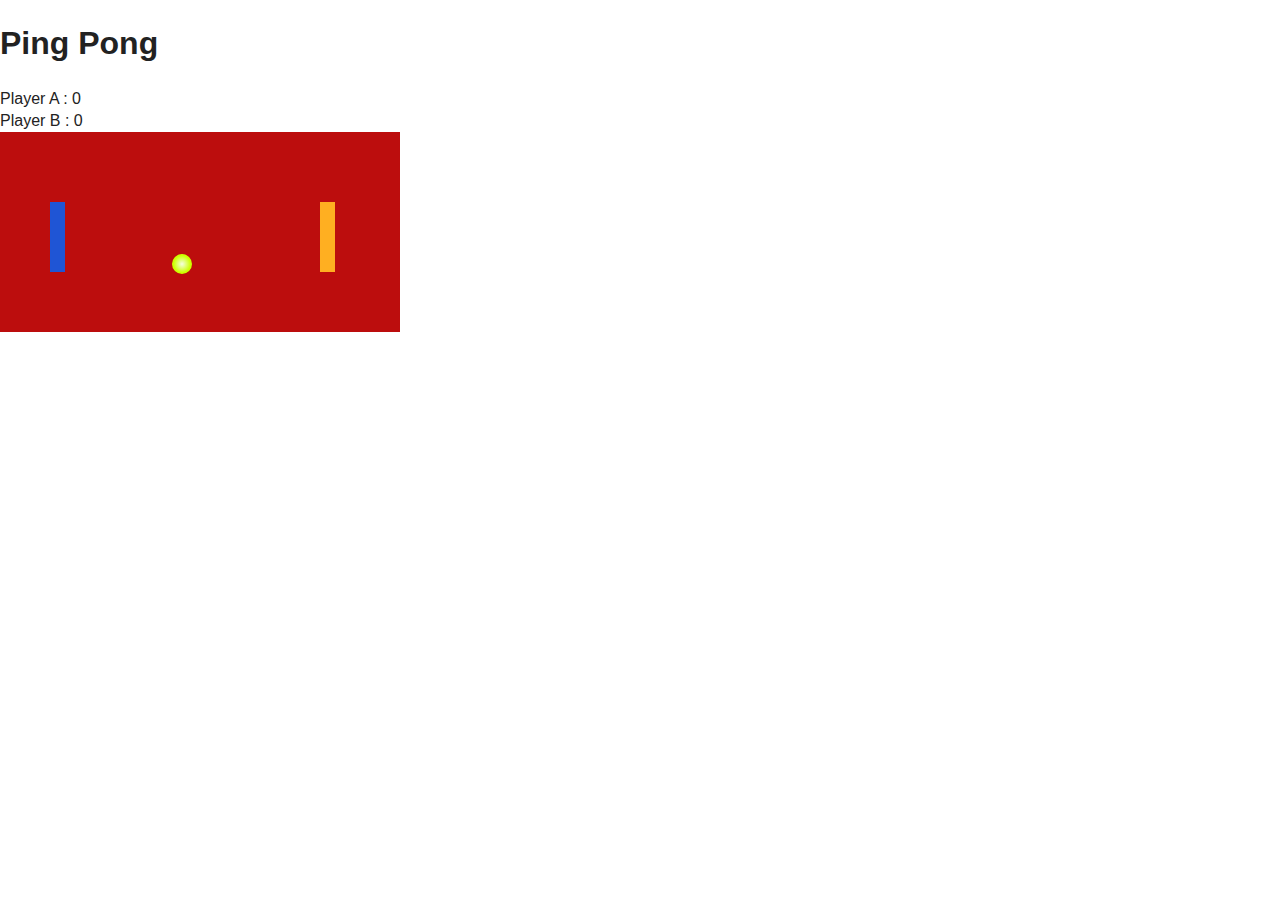
<file: pingpong/index.html>
<!DOCTYPE html>
<!--[if lt IE 7]>
<html class="no-js lt-ie9 lt-ie8 lt-ie7"> <![endif]-->
<!--[if IE 7]>
<html class="no-js lt-ie9 lt-ie8"> <![endif]-->
<!--[if IE 8]>
<html class="no-js lt-ie9"> <![endif]-->
<!--[if gt IE 8]><!-->
<html class="no-js"> <!--<![endif]-->
<head>
    <meta charset="utf-8">
    <meta http-equiv="X-UA-Compatible" content="IE=edge,chrome=1">
    <title>Ping Pong</title>
    <meta name="description" content="">
    <meta name="viewport" content="width=device-width">

    <!-- Place favicon.ico and apple-touch-icon.png in the root directory -->

    <link rel="stylesheet" href="css/normalize.css">
    <link rel="stylesheet" href="css/main.css">
    <script src="js/vendor/modernizr-2.6.2.min.js"></script>
    <style>
        #playground{
            background: rgba(184, 0, 0, 0.95);
            width: 400px;
            height: 200px;
            position: relative;
            overflow: hidden;
        }
        #ball {
            background: #f3ffd1; /* Old browsers */
            background: -moz-radial-gradient(center, ellipse cover,  #f3ffd1 4%, #ccff00 61%); /* FF3.6+ */
            background: -webkit-gradient(radial, center center, 0px, center center, 100%, color-stop(4%,#f3ffd1), color-stop(61%,#ccff00)); /* Chrome,Safari4+ */
            background: -webkit-radial-gradient(center, ellipse cover,  #f3ffd1 4%,#ccff00 61%); /* Chrome10+,Safari5.1+ */
            background: -o-radial-gradient(center, ellipse cover,  #f3ffd1 4%,#ccff00 61%); /* Opera 12+ */
            background: -ms-radial-gradient(center, ellipse cover,  #f3ffd1 4%,#ccff00 61%); /* IE10+ */
            background: radial-gradient(ellipse at center,  #f3ffd1 4%,#ccff00 61%); /* W3C */
            filter: progid:DXImageTransform.Microsoft.gradient( startColorstr='#f3ffd1', endColorstr='#ccff00',GradientType=1 ); /* IE6-9 fallback on horizontal gradient */
            position: absolute;
            width: 0px;
            height: 0px;
            left: 150px;
            top: 100px;
            border-radius: 10px;
        }
        .paddle {
            background: #1f55d5;
            left: 50px;
            top: 70px;
            position: absolute;
            width: 15px;
            height: 70px;
        }
        #paddleB {
            left: 320px;
            background: #FFAF21;
        }
    </style>
</head>
<body>
<!--[if lt IE 7]>
<p class="chromeframe">You are using an <strong>outdated</strong> browser. Please <a href="http://browsehappy.com/">upgrade
    your browser</a> or <a href="http://www.google.com/chromeframe/?redirect=true">activate Google Chrome Frame</a> to
    improve your experience.</p>
<![endif]-->
<header>
    <h1>Ping Pong</h1>
</header>

<div id="scoreboard">
    <div class="score">Player A : <span id="scoreA">0</span></div>
    <div class="score">Player B : <span id="scoreB">0</span></div>
</div>

<div id="game">
    <div id="playground">
        <div id="paddleA" class="paddle"></div>
        <div id="paddleB" class="paddle"></div>
        <div id="ball"></div>
    </div>
</div>

<footer>

</footer>

<!--<script src="//ajax.googleapis.com/ajax/libs/jquery/1.8.3/jquery.min.js"></script>-->
<script>window.jQuery || document.write('<script src="js/vendor/jquery-1.8.3.min.js"><\/script>')</script>
<script src="js/plugins.js"></script>
<script src="js/html5games.pingpong.js"></script>

</body>
</html>
</file>
<file: pingpong/css/main.css>
/*
 * HTML5 Boilerplate
 *
 * What follows is the result of much research on cross-browser styling.
 * Credit left inline and big thanks to Nicolas Gallagher, Jonathan Neal,
 * Kroc Camen, and the H5BP dev community and team.
 */

/* ==========================================================================
   Base styles: opinionated defaults
   ========================================================================== */

html,
button,
input,
select,
textarea {
    color: #222;
}

body {
    font-size: 1em;
    line-height: 1.4;
}

/*
 * Remove text-shadow in selection highlight: h5bp.com/i
 * These selection declarations have to be separate.
 * Customize the background color to match your design.
 */

::-moz-selection {
    background: #b3d4fc;
    text-shadow: none;
}

::selection {
    background: #b3d4fc;
    text-shadow: none;
}

/*
 * A better looking default horizontal rule
 */

hr {
    display: block;
    height: 1px;
    border: 0;
    border-top: 1px solid #ccc;
    margin: 1em 0;
    padding: 0;
}

/*
 * Remove the gap between images and the bottom of their containers: h5bp.com/i/440
 */

img {
    vertical-align: middle;
}

/*
 * Remove default fieldset styles.
 */

fieldset {
    border: 0;
    margin: 0;
    padding: 0;
}

/*
 * Allow only vertical resizing of textareas.
 */

textarea {
    resize: vertical;
}

/* ==========================================================================
   Chrome Frame prompt
   ========================================================================== */

.chromeframe {
    margin: 0.2em 0;
    background: #ccc;
    color: #000;
    padding: 0.2em 0;
}

/* ==========================================================================
   Author's custom styles
   ========================================================================== */

















/* ==========================================================================
   Helper classes
   ========================================================================== */

/*
 * Image replacement
 */

.ir {
    background-color: transparent;
    border: 0;
    overflow: hidden;
    /* IE 6/7 fallback */
    *text-indent: -9999px;
}

.ir:before {
    content: "";
    display: block;
    width: 0;
    height: 100%;
}

/*
 * Hide from both screenreaders and browsers: h5bp.com/u
 */

.hidden {
    display: none !important;
    visibility: hidden;
}

/*
 * Hide only visually, but have it available for screenreaders: h5bp.com/v
 */

.visuallyhidden {
    border: 0;
    clip: rect(0 0 0 0);
    height: 1px;
    margin: -1px;
    overflow: hidden;
    padding: 0;
    position: absolute;
    width: 1px;
}

/*
 * Extends the .visuallyhidden class to allow the element to be focusable
 * when navigated to via the keyboard: h5bp.com/p
 */

.visuallyhidden.focusable:active,
.visuallyhidden.focusable:focus {
    clip: auto;
    height: auto;
    margin: 0;
    overflow: visible;
    position: static;
    width: auto;
}

/*
 * Hide visually and from screenreaders, but maintain layout
 */

.invisible {
    visibility: hidden;
}

/*
 * Clearfix: contain floats
 *
 * For modern browsers
 * 1. The space content is one way to avoid an Opera bug when the
 *    `contenteditable` attribute is included anywhere else in the document.
 *    Otherwise it causes space to appear at the top and bottom of elements
 *    that receive the `clearfix` class.
 * 2. The use of `table` rather than `block` is only necessary if using
 *    `:before` to contain the top-margins of child elements.
 */

.clearfix:before,
.clearfix:after {
    content: " "; /* 1 */
    display: table; /* 2 */
}

.clearfix:after {
    clear: both;
}

/*
 * For IE 6/7 only
 * Include this rule to trigger hasLayout and contain floats.
 */

.clearfix {
    *zoom: 1;
}

/* ==========================================================================
   EXAMPLE Media Queries for Responsive Design.
   Theses examples override the primary ('mobile first') styles.
   Modify as content requires.
   ========================================================================== */

@media only screen and (min-width: 35em) {
    /* Style adjustments for viewports that meet the condition */
}

@media only screen and (-webkit-min-device-pixel-ratio: 1.5),
       only screen and (min-resolution: 144dpi) {
    /* Style adjustments for high resolution devices */
}

/* ==========================================================================
   Print styles.
   Inlined to avoid required HTTP connection: h5bp.com/r
   ========================================================================== */

@media print {
    * {
        background: transparent !important;
        color: #000 !important; /* Black prints faster: h5bp.com/s */
        box-shadow: none !important;
        text-shadow: none !important;
    }

    a,
    a:visited {
        text-decoration: underline;
    }

    a[href]:after {
        content: " (" attr(href) ")";
    }

    abbr[title]:after {
        content: " (" attr(title) ")";
    }

    /*
     * Don't show links for images, or javascript/internal links
     */

    .ir a:after,
    a[href^="javascript:"]:after,
    a[href^="#"]:after {
        content: "";
    }

    pre,
    blockquote {
        border: 1px solid #999;
        page-break-inside: avoid;
    }

    thead {
        display: table-header-group; /* h5bp.com/t */
    }

    tr,
    img {
        page-break-inside: avoid;
    }

    img {
        max-width: 100% !important;
    }

    @page {
        margin: 0.5cm;
    }

    p,
    h2,
    h3 {
        orphans: 3;
        widows: 3;
    }

    h2,
    h3 {
        page-break-after: avoid;
    }
}
</file>
